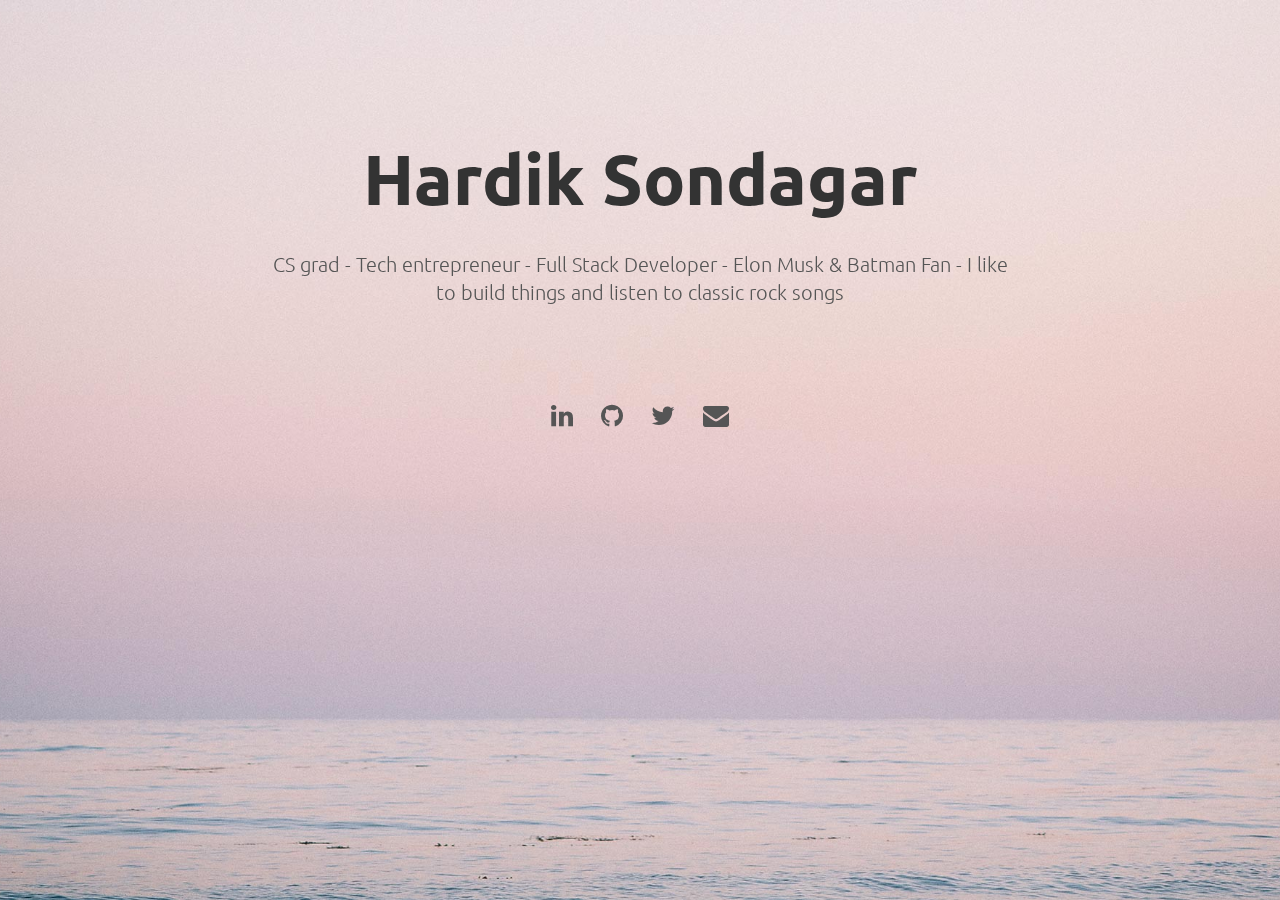
<file: index.html>
<!DOCTYPE html>
<html lang="en">
    <head>
        <meta charset="utf-8">
        <meta http-equiv="X-UA-Compatible" content="IE=edge">
        <meta name="viewport" content="width=device-width, initial-scale=1.0">
        <meta name="description" content="CS grad - Tech entrepreneur - Full Stack Developer - Elon Musk & Batman Fan - I like to build things and listen to classic rock songs.">
        <meta name="author" content="Hardik Sondagar">
        <link rel="shortcut icon" href="assets/ico/favicon.png">

        <title>Hardik Sondagar - Full Stack Developer</title>

        <!-- Bootstrap core CSS -->
        <link href="assets/css/bootstrap.min.css" rel="stylesheet">
        <link href="assets/css/font-awesome.min.css" rel="stylesheet">

        <!-- Custom styles for this template -->
        <link href="assets/css/main.css" rel="stylesheet">

        <link href="https://fonts.googleapis.com/css?family=Ubuntu:400,500" rel="stylesheet">

        <!-- Just for debugging purposes. Don't actually copy this line! -->
        <!--[if lt IE 9]><script src="../../docs-assets/js/ie8-responsive-file-warning.js"></script><![endif]-->

        <!-- HTML5 shim and Respond.js IE8 support of HTML5 elements and media queries -->
        <!--[if lt IE 9]> <script src="https://oss.maxcdn.com/libs/html5shiv/3.7.0/html5shiv.js"></script> <script src="https://oss.maxcdn.com/libs/respond.js/1.3.0/respond.min.js"></script> <![endif]-->
    </head>

    <body>

        <div class="container">
            <!-- <div class="logo">
                <img src="assets/img/logo.png" width="100" alt="BlackTie.co">
            </div> -->
            <div class="row centered w">
                <div class="col-lg-8 col-lg-offset-2 w">
                    <h1>
                        <strong>Hardik Sondagar</strong>
                    </h1>
                    <br>
                    <p>CS grad - Tech entrepreneur - Full Stack Developer - Elon Musk & Batman Fan - I like to build things and listen to classic rock songs</p>
                </div>
            </div>
            <div class="row centered">
                <div class="col-lg-8 col-lg-offset-2 w tooltip-demo">
                    <a data-toggle="tooltip" title="LinedIn" target="_blank" href="https://in.linkedin.com/in/hardiksondagar">
                        <i class="fa fa-linkedin"></i>
                    </a>
                    <a data-toggle="tooltip" title="Github" target="_blank" href="https://github.com/hardiksondagar">
                        <i class="fa fa-github"></i>
                    </a>
                    <a data-toggle="tooltip" title="Twitter" target="_blank" href="http://twitter.com/hardiksondagar">
                        <i class="fa fa-twitter"></i>
                    </a>
                    <a data-toggle="tooltip" title="Email Me!" target="_blank" href="mailto:hardikmsondagar@gmail.com">
                        <i class="fa fa-envelope"></i>
                    </a>
                </div>
            </div>
        </div>
        <!-- /.container -->

        <div class="container">
            <div class="row w centered">
                <br>
                <div class="col-lg-6 col-lg-offset-3">
                    <!-- <p>Believe in yourself! Have faith in your abilities! Without a humble but reasonable confidence in your own powers you cannot be successful or happy.</p> -->
                </div>
            </div>
        </div>

        <!-- Bootstrap core JavaScript
    ================================================== -->
        <!-- Placed at the end of the document so the pages load faster -->
        <script src="https://code.jquery.com/jquery-1.10.2.min.js"></script>
        <script src="assets/js/bootstrap.min.js"></script>

        <script>
            $('.tooltip-demo').tooltip({selector: "[data-toggle=tooltip]", container: "body"})
        </script>

        <!--BACKSTRETCH-->
        <!-- You can use an image of whatever size. This script will stretch to fit in any screen size.-->
        <script type="text/javascript" src="assets/js/jquery.backstretch.min.js"></script>
        <script>
            $.backstretch("assets/img/bg.jpg", {speed: 500});
        </script>

    </body>
</html>
</file>
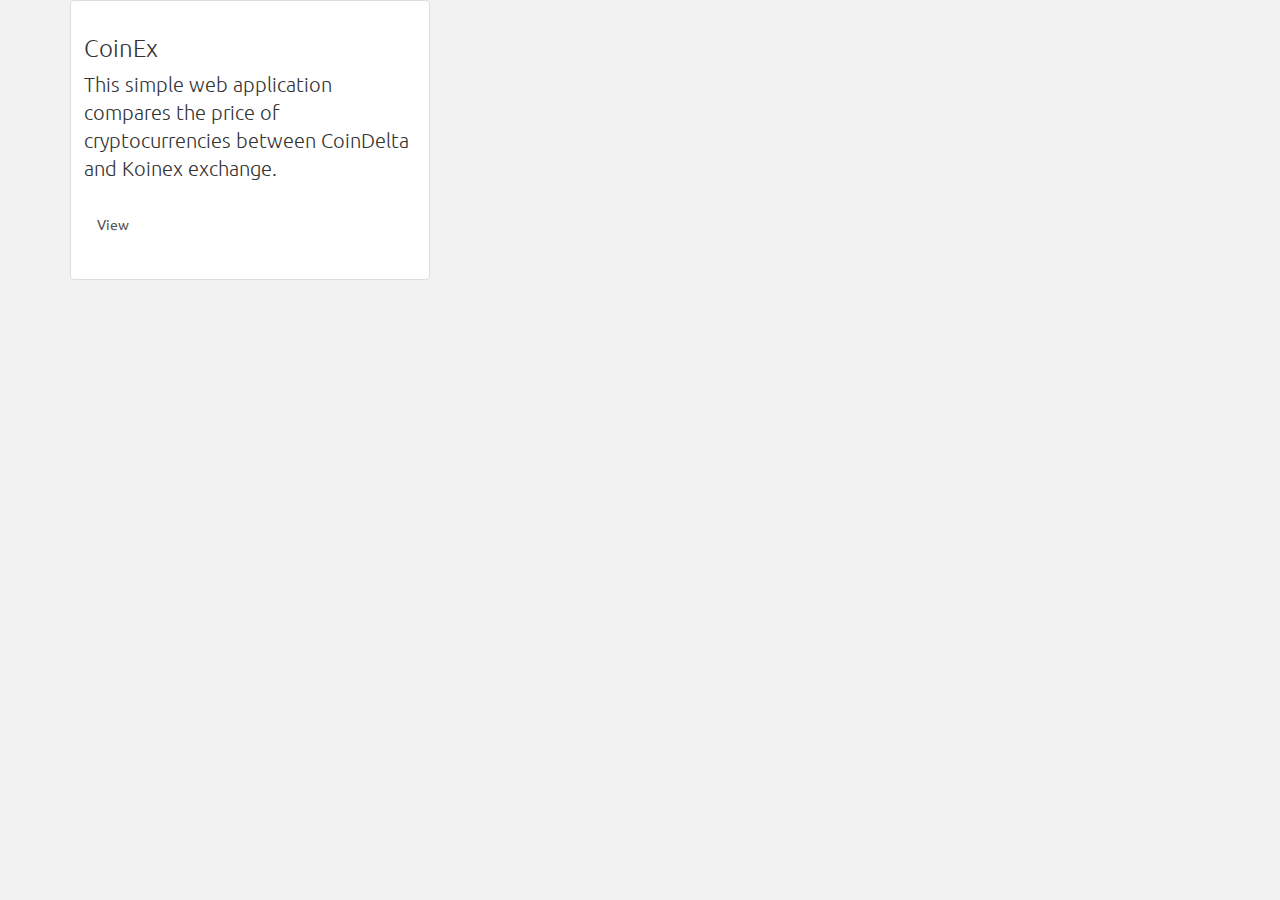
<file: projects/index.html>
<!DOCTYPE html>
<html lang="en">

<head>
    <meta charset="utf-8">
    <meta http-equiv="X-UA-Compatible" content="IE=edge">
    <meta name="viewport" content="width=device-width, initial-scale=1.0">
    <meta name="description" content="Carlos Alvarez, Theme designer & developer living in Madrid, Spain.">
    <meta name="author" content="Carlos Alvarez">
    <link rel="shortcut icon" href="assets/ico/favicon.png">
    <title>Hardik Sondagar</title>
    <!-- Bootstrap core CSS -->
    <link href="../assets/css/bootstrap.min.css" rel="stylesheet">
    <link href="../assets/css/font-awesome.min.css" rel="stylesheet">
    <!-- Custom styles for this template -->
    <link href="../assets/css/main.css" rel="stylesheet">
    <link href="https://fonts.googleapis.com/css?family=Ubuntu:400,500" rel="stylesheet">
</head>

<body>
    <div class="container">
        <div class="row">
            <div class="col-sm-6 col-md-4">
                <div class="thumbnail">
                    <div class="caption">
                        <h3>CoinEx</h3>
                        <p>
                            This simple web application compares the price of cryptocurrencies between CoinDelta and Koinex exchange.
                        </p>
                        <p>
                            <a href="coinex" class="btn btn-eyes" role="button">View</a>
                        </p>
                    </div>
                </div>
            </div>
        </div>
    </div>
</body>

</html>
</file>
<file: assets/css/main.css>
body {
    background-color: #f2f2f2;
    font-family: 'Ubuntu', sans-serif;
    font-weight: 300;
    font-size: 16px;
    color: #555;
    -webkit-font-smoothing: antialiased;
    -webkit-overflow-scrolling: touch;
}

/* Titles */

h1, h2, h3, h4, h5, h6 {
    font-family: 'Ubuntu', sans-serif;
    font-weight: 300;
    color: #333;
}

/* Paragraph & Typographic */

p {
    line-height: 28px;
    margin-bottom: 25px;
    font-size: 20px;
}
.centered {
    text-align: center;
}

/* Links */

a {
    color: #555555;
    word-wrap: break-word;
    -webkit-transition: color 0.1s ease-in, background 0.1s ease-in;
    -moz-transition: color 0.1s ease-in, background 0.1s ease-in;
    -ms-transition: color 0.1s ease-in, background 0.1s ease-in;
    -o-transition: color 0.1s ease-in, background 0.1s ease-in;
    transition: color 0.1s ease-in, background 0.1s ease-in;
}
a:hover, a:focus {
    color: #7b7b7b;
    text-decoration: none;
    outline: 0;
}
a:before, a:after {
    -webkit-transition: color 0.1s ease-in, background 0.1s ease-in;
    -moz-transition: color 0.1s ease-in, background 0.1s ease-in;
    -ms-transition: color 0.1s ease-in, background 0.1s ease-in;
    -o-transition: color 0.1s ease-in, background 0.1s ease-in;
    transition: color 0.1s ease-in, background 0.1s ease-in;
}
hr {
    display: block;
    height: 1px;
    border: 0;
    border-top: 1px solid #ccc;
    margin: 1em 0;
    padding: 0;
}
.logo {
    text-align: center;
    margin-top: 25px;
}
h1 {
    font-size: 70px;
}
.w {
    margin-top: 60px;
}
.w i {
    font-size: 26px;
    padding: 12px;
}

@media only screen and (max-width: 320px) {
    h1 {
        font-size: 2em;
    }
    p {
        font-size: 1em;
    }
}
</file>
